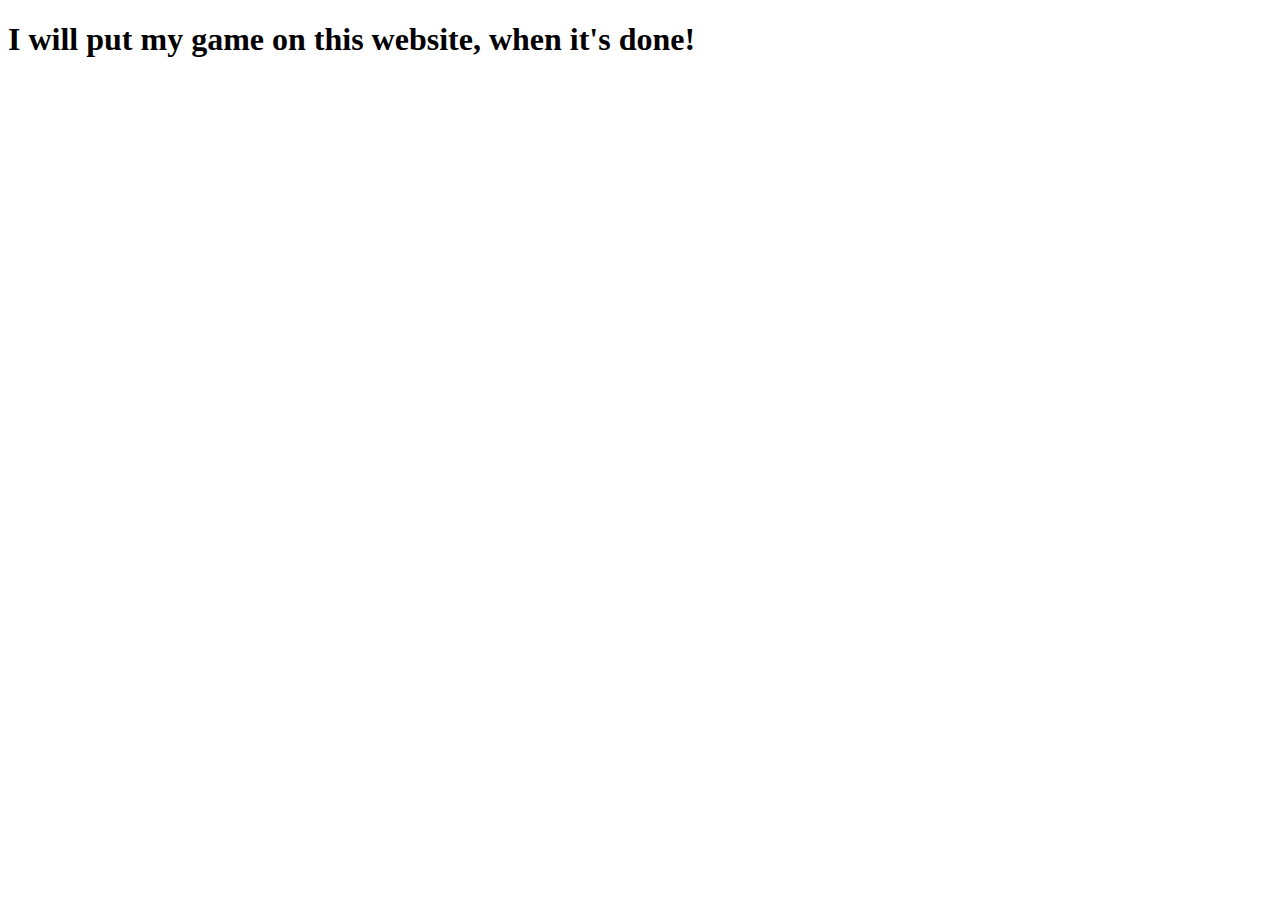
<file: game.html>
<!DOCTYPE html>
<html lang="en">
    <head>
        <meta charset="UTF-8" />
        <meta name="viewport" content="width=device-width, initial-scale=1.0" />
        <meta http-equiv="X-UA-Compatible" content="ie=edge" />
        <title>Game</title>
    </head>
    <body>
        <h1>I will put my game on this website, when it's done!</h1>
    </body>
</html>
</file>
